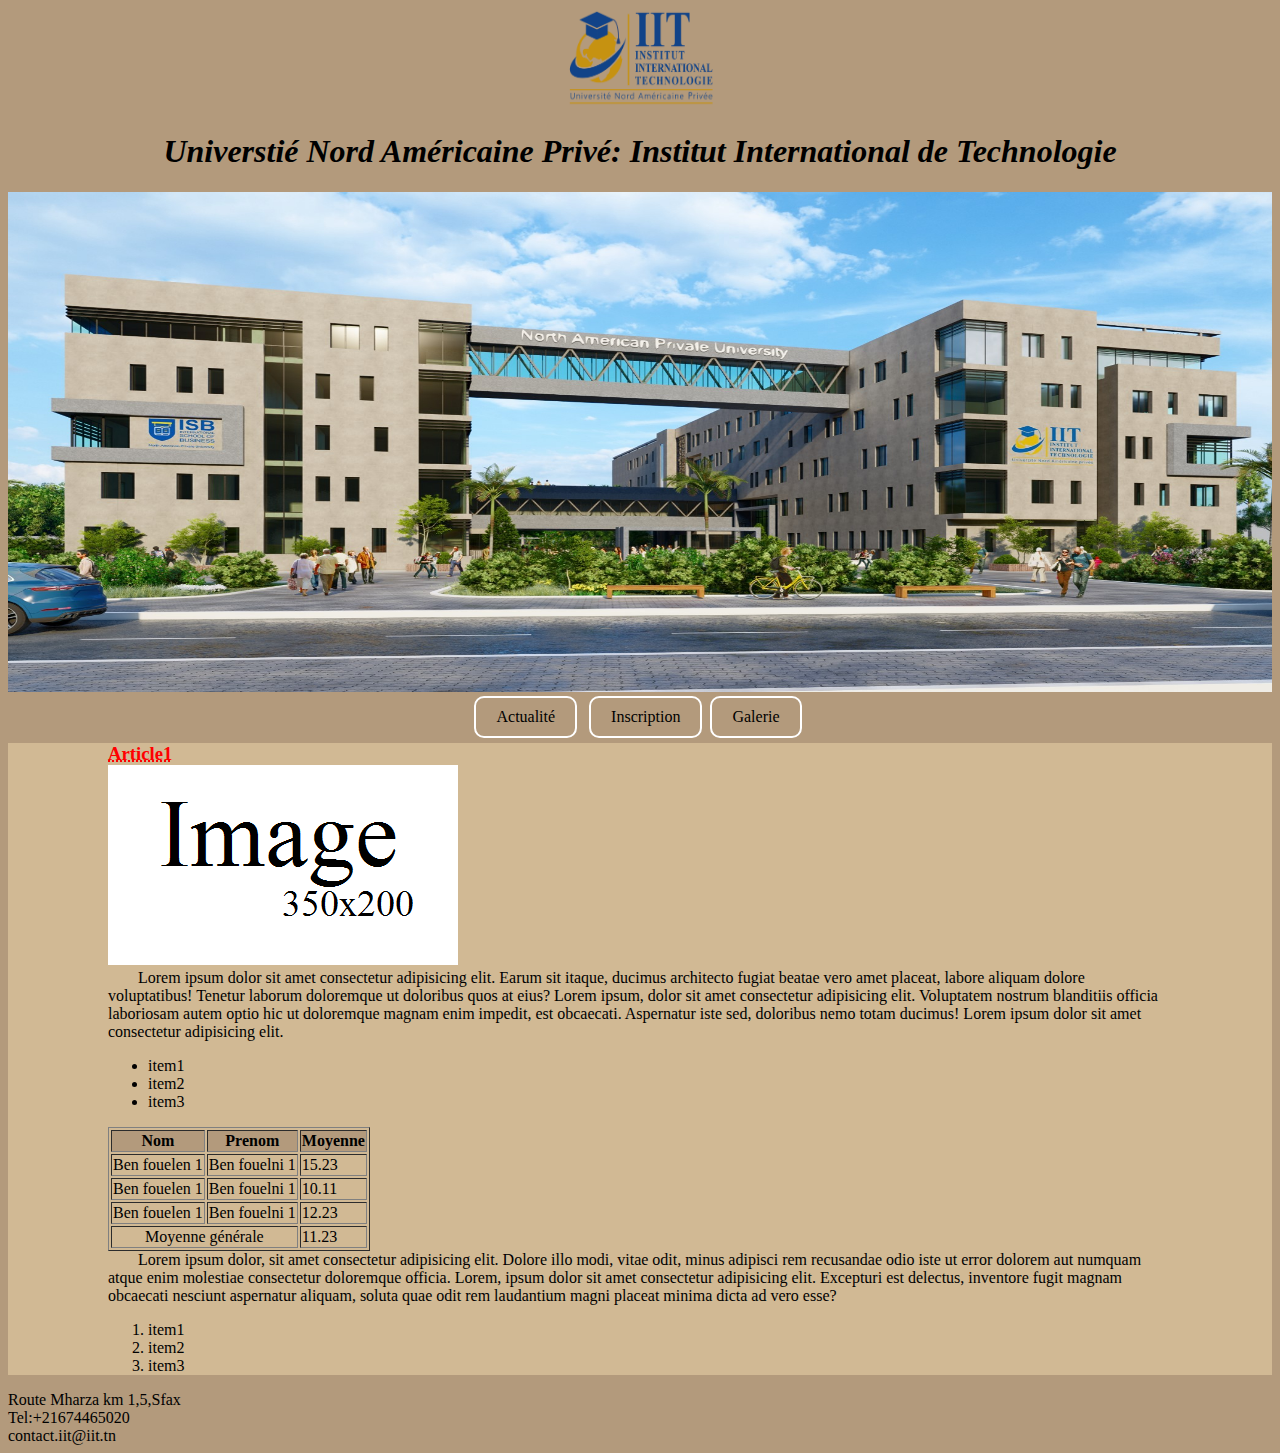
<file: pages_html/article1.html>
<!DOCTYPE html>
<html lang="en">

<head>
    <title>Tp2</title>
    <link href="../css/style.css" rel="stylesheet">
</head>

<body id="body">
    <header>
        <center>
            <img id="img1" src="../images/logo IIT.png" alt="itt logo" width="150" height="150">

            <h1><strong><em>Universtié Nord Américaine Privé: Institut International de Technologie</em> </strong></h1>
        </center>
        <img src="../images/campus.jfif" alt="itt logo " width="150" height="150" id="img2">


        <nav id="nav">
            <a href='../index.html'>Actualité</a> &nbsp;
            <a href='pages_html/inscritpion.html'>Inscription</a>&nbsp;
            <a href='../pages_html/galerie.html'>Galerie</a>&nbsp;
        </nav>
    </header>
    <div>
    <article>
        <h3>Article1</h3>
        <img  id="img article"src="../images\imagevide350_200.png">
        <p id="alinea">
            Lorem ipsum dolor sit amet consectetur adipisicing elit. Earum sit itaque, ducimus architecto fugiat beatae
            vero
            amet placeat, labore aliquam dolore voluptatibus! Tenetur laborum doloremque ut doloribus quos at eius?
            Lorem ipsum, dolor sit amet consectetur adipisicing elit. Voluptatem nostrum blanditiis officia laboriosam
            autem optio hic ut doloremque magnam enim impedit, est obcaecati. Aspernatur iste sed, doloribus nemo totam
            ducimus! Lorem ipsum dolor sit amet consectetur adipisicing elit.
      
        <ul>
            <li>item1</li>
            <li>item2</li>
            <li>item3</li>
        </ul>
        <table border="1">
<tr>
            <th>Nom </th>
            <th>Prenom</th>
            <th>Moyenne</th></tr>
            <tr>
                <td>Ben fouelen 1</td>
                <td>Ben fouelni 1</td>
                <td>15.23</td>
            </tr>
            <tr>
                <td>Ben fouelen 1</td>
                <td>Ben fouelni 1</td>
                <td>10.11</td>
            </tr>
            <tr>
                <td>Ben fouelen 1</td>
                <td>Ben fouelni 1</td>
                <td>12.23</td>
            </tr>
            <tr>
                <td  id="moy"colspan="2" >Moyenne générale</td>
                
                <td>11.23</td>
            </tr>
        </table>
    </article>

    <article>
       <p id="alinea">
       Lorem ipsum dolor, sit amet consectetur adipisicing elit. Dolore illo modi, vitae odit, minus adipisci rem recusandae odio iste ut error dolorem aut numquam atque enim molestiae consectetur doloremque officia.
       Lorem, ipsum dolor sit amet consectetur adipisicing elit. Excepturi est delectus, inventore fugit magnam obcaecati nesciunt aspernatur aliquam, soluta quae odit rem laudantium magni placeat minima dicta ad vero esse?
    </p><ol start="1">
        <li>item1</li>
        <li>item2</li>
        <li>item3</li>
       </ol>
    </article>
    
    </div>
    <footer>
        Route Mharza km 1,5,Sfax <br>
        Tel:+21674465020 <br>
        contact.iit@iit.tn <br>

    </footer>
</body>

</html>
</file>
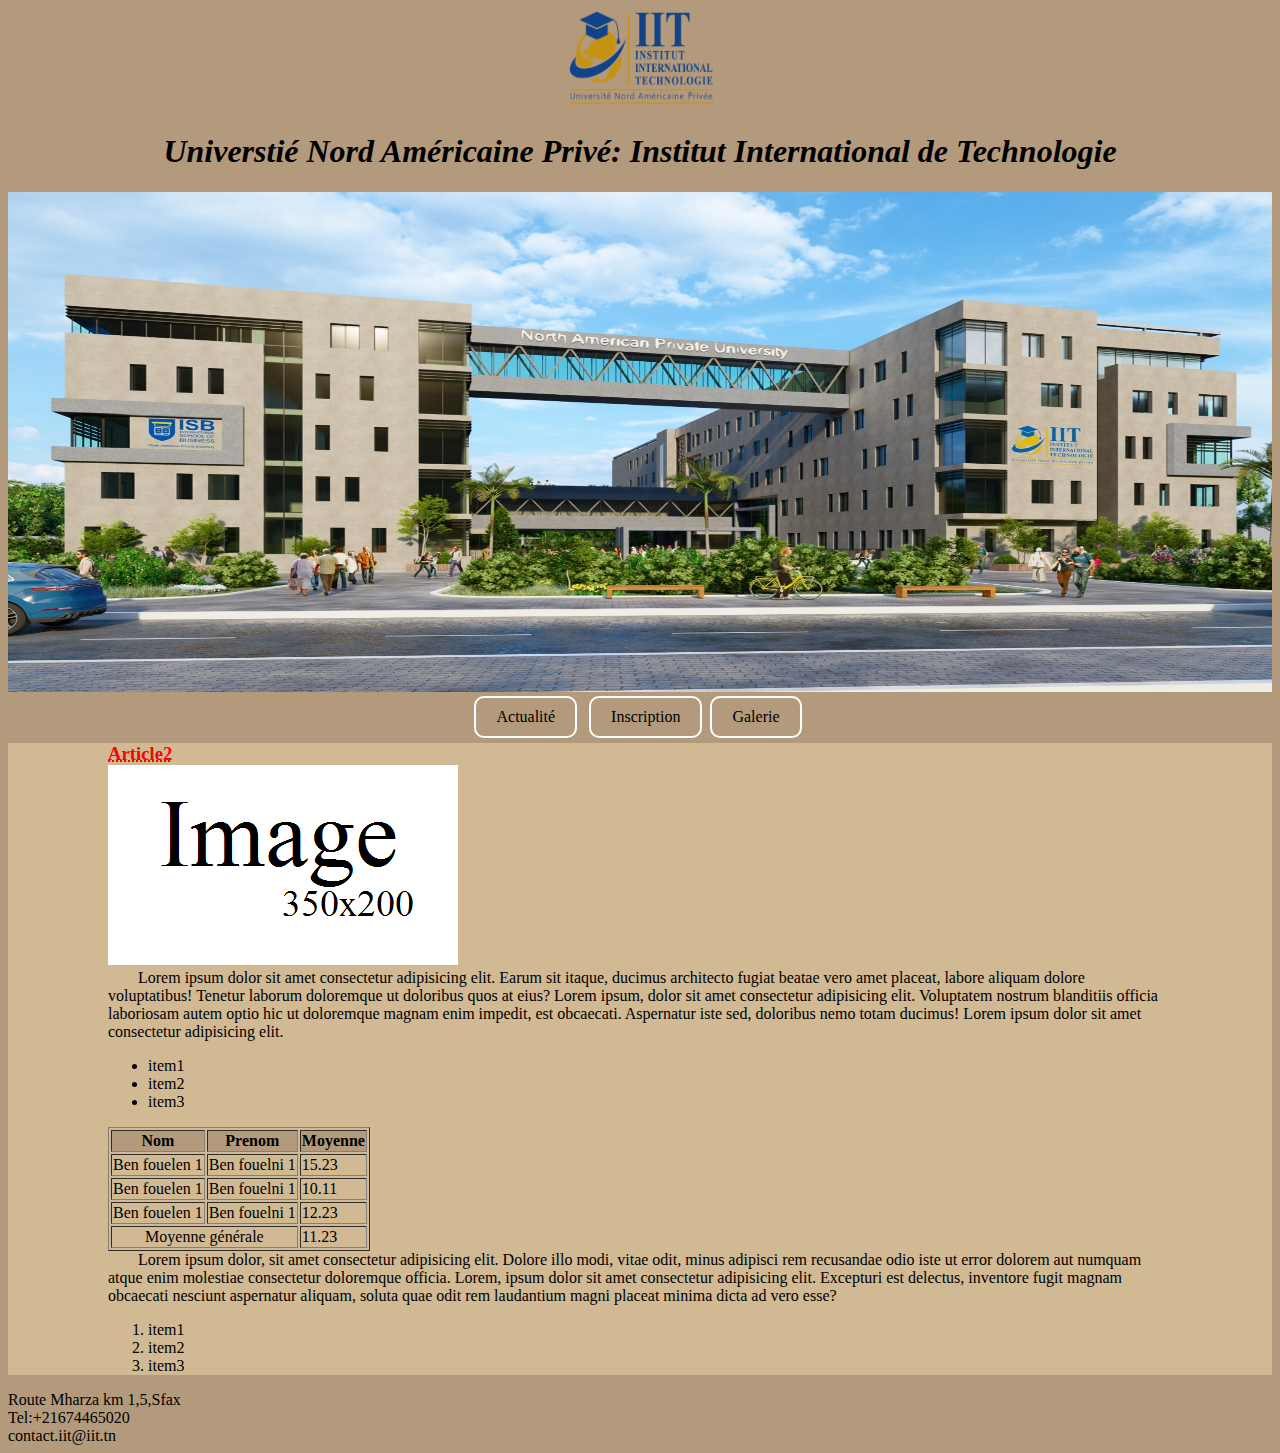
<file: pages_html/article2.html>
<!DOCTYPE html>
<html lang="en">

<head>
    <title>Tp2</title>
    <link href="../css/style.css" rel="stylesheet">
</head>

<body id="body">
    <header>
        <center>
            <img id="img1" src="../images/logo IIT.png" alt="itt logo" width="150" height="150">

            <h1><strong><em>Universtié Nord Américaine Privé: Institut International de Technologie</em> </strong></h1>
        </center>
        <img src="../images/campus.jfif" alt="itt logo " width="150" height="150" id="img2">


        <nav id="nav">
            <a href='../index.html'>Actualité</a> &nbsp;
            <a href='pages_html/inscritpion.html'>Inscription</a>&nbsp;
            <a href='../pages_html/galerie.html'>Galerie</a>&nbsp;
        </nav>
    </header>
    <div>
    <article>
        <h3>Article2</h3>
        <img  id="img article"src="../images\imagevide350_200.png">
        <p id="alinea">
            Lorem ipsum dolor sit amet consectetur adipisicing elit. Earum sit itaque, ducimus architecto fugiat beatae
            vero
            amet placeat, labore aliquam dolore voluptatibus! Tenetur laborum doloremque ut doloribus quos at eius?
            Lorem ipsum, dolor sit amet consectetur adipisicing elit. Voluptatem nostrum blanditiis officia laboriosam
            autem optio hic ut doloremque magnam enim impedit, est obcaecati. Aspernatur iste sed, doloribus nemo totam
            ducimus! Lorem ipsum dolor sit amet consectetur adipisicing elit.
      
        <ul>
            <li>item1</li>
            <li>item2</li>
            <li>item3</li>
        </ul>
        <table border="1">
<tr>
            <th>Nom </th>
            <th>Prenom</th>
            <th>Moyenne</th></tr>
            <tr>
                <td>Ben fouelen 1</td>
                <td>Ben fouelni 1</td>
                <td>15.23</td>
            </tr>
            <tr>
                <td>Ben fouelen 1</td>
                <td>Ben fouelni 1</td>
                <td>10.11</td>
            </tr>
            <tr>
                <td>Ben fouelen 1</td>
                <td>Ben fouelni 1</td>
                <td>12.23</td>
            </tr>
            <tr>
                <td  id="moy"colspan="2" >Moyenne générale</td>
                
                <td>11.23</td>
            </tr>
        </table>
    </article>

    <article>
       <p id="alinea">
       Lorem ipsum dolor, sit amet consectetur adipisicing elit. Dolore illo modi, vitae odit, minus adipisci rem recusandae odio iste ut error dolorem aut numquam atque enim molestiae consectetur doloremque officia.
       Lorem, ipsum dolor sit amet consectetur adipisicing elit. Excepturi est delectus, inventore fugit magnam obcaecati nesciunt aspernatur aliquam, soluta quae odit rem laudantium magni placeat minima dicta ad vero esse?
    </p><ol start="1">
        <li>item1</li>
        <li>item2</li>
        <li>item3</li>
       </ol>
    </article>
</div>
    <footer>
        Route Mharza km 1,5,Sfax <br>
        Tel:+21674465020 <br>
        contact.iit@iit.tn <br>

    </footer>
</body>

</html>
</file>
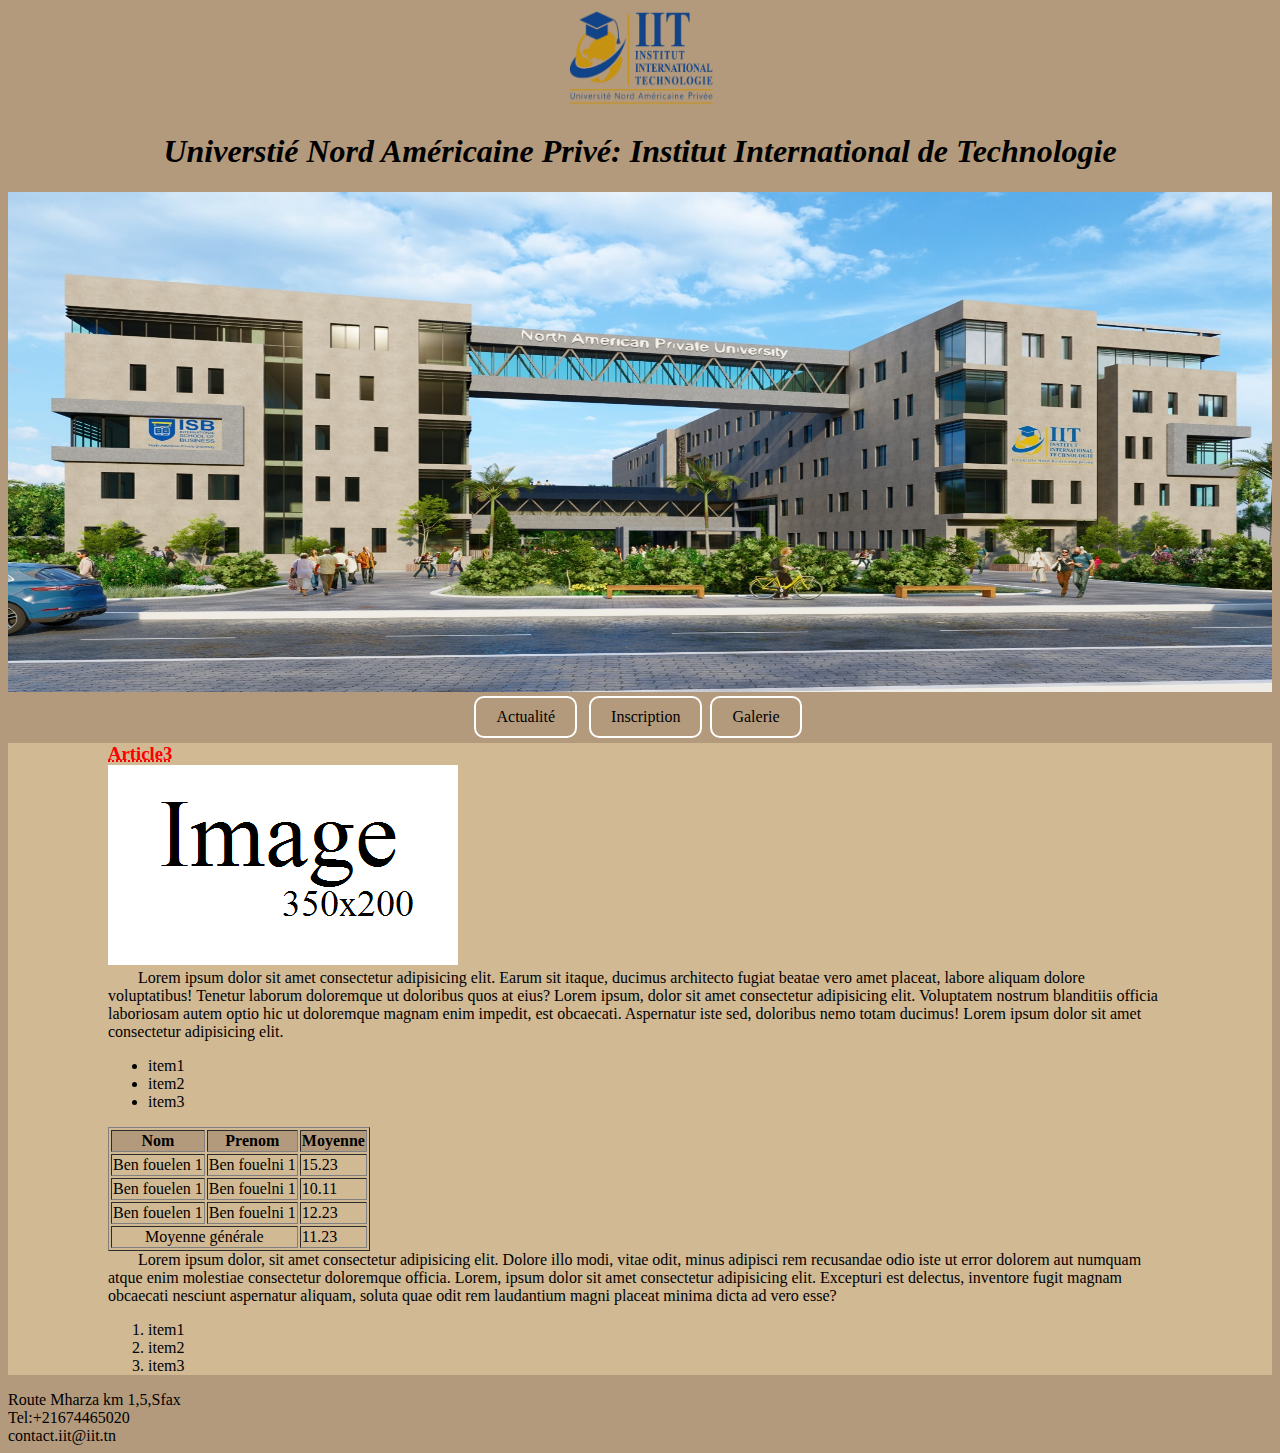
<file: pages_html/article3.html>
<!DOCTYPE html>
<html lang="en">

<head>
    <title>Tp2</title>
    <link href="../css/style.css" rel="stylesheet">
</head>

<body id="body">
    <header>
        <center>
            <img id="img1" src="../images/logo IIT.png" alt="itt logo" width="150" height="150">

            <h1><strong><em>Universtié Nord Américaine Privé: Institut International de Technologie</em> </strong></h1>
        </center>
        <img src="../images/campus.jfif" alt="itt logo " width="150" height="150" id="img2">


        <nav id="nav">
            <a href='../index.html'>Actualité</a> &nbsp;
            <a href='../pages_html/inscritpion.html'>Inscription</a>&nbsp;
            <a href='../pages_html/galerie.html'>Galerie</a>&nbsp;
        </nav>
    </header>
    <div>
    <article>
        <h3>Article3</h3>
        <img  id="img article"src="../images\imagevide350_200.png">
        <p id="alinea">
            Lorem ipsum dolor sit amet consectetur adipisicing elit. Earum sit itaque, ducimus architecto fugiat beatae
            vero
            amet placeat, labore aliquam dolore voluptatibus! Tenetur laborum doloremque ut doloribus quos at eius?
            Lorem ipsum, dolor sit amet consectetur adipisicing elit. Voluptatem nostrum blanditiis officia laboriosam
            autem optio hic ut doloremque magnam enim impedit, est obcaecati. Aspernatur iste sed, doloribus nemo totam
            ducimus! Lorem ipsum dolor sit amet consectetur adipisicing elit.
      
        <ul>
            <li>item1</li>
            <li>item2</li>
            <li>item3</li>
        </ul>
        <table border="1">
<tr>
            <th>Nom </th>
            <th>Prenom</th>
            <th>Moyenne</th></tr>
            <tr>
                <td>Ben fouelen 1</td>
                <td>Ben fouelni 1</td>
                <td>15.23</td>
            </tr>
            <tr>
                <td>Ben fouelen 1</td>
                <td>Ben fouelni 1</td>
                <td>10.11</td>
            </tr>
            <tr>
                <td>Ben fouelen 1</td>
                <td>Ben fouelni 1</td>
                <td>12.23</td>
            </tr>
            <tr>
                <td  id="moy"colspan="2" >Moyenne générale</td>
                
                <td>11.23</td>
            </tr>
        </table>
    </article>

    <article>
       <p id="alinea">
       Lorem ipsum dolor, sit amet consectetur adipisicing elit. Dolore illo modi, vitae odit, minus adipisci rem recusandae odio iste ut error dolorem aut numquam atque enim molestiae consectetur doloremque officia.
       Lorem, ipsum dolor sit amet consectetur adipisicing elit. Excepturi est delectus, inventore fugit magnam obcaecati nesciunt aspernatur aliquam, soluta quae odit rem laudantium magni placeat minima dicta ad vero esse?
    </p><ol start="1">
        <li>item1</li>
        <li>item2</li>
        <li>item3</li>
       </ol>
    </article>
</div>
    <footer>
        Route Mharza km 1,5,Sfax <br>
        Tel:+21674465020 <br>
        contact.iit@iit.tn <br>

    </footer>
</body>

</html>
</file>
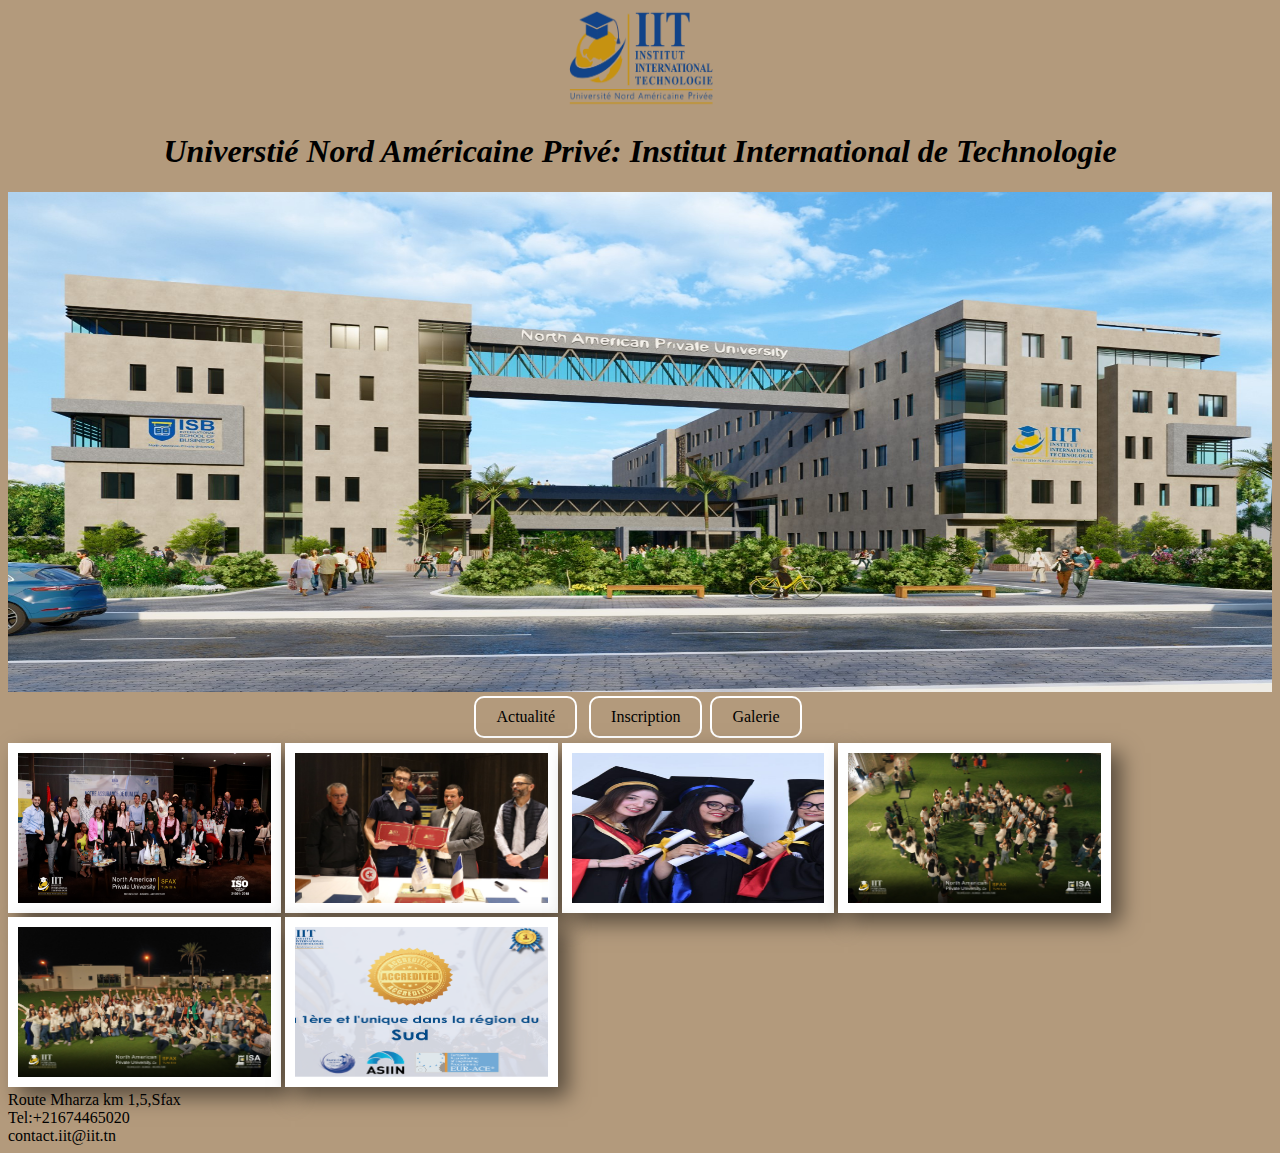
<file: pages_html/galerie.html>
<!DOCTYPE html>
<html lang="en">

<head>
    <link href="../css/style.css" rel="stylesheet">
</head>

<body id="body">
    <header>
        <center>
            <img id="img1" src="../images/logo IIT.png" width="150" height="150">

            <h1><strong><em>Universtié Nord Américaine Privé: Institut International de Technologie</em> </strong></h1>
        </center>
        <img src="../images/campus.jfif" width="150" height="150" id="img2">


        <nav id="nav">
            <a href='../index.html'>Actualité</a> &nbsp;
            <a href='pages_html/inscritpion.html'>Inscription</a>&nbsp;
            <a href='pages_html/galerie.html'>Galerie</a>&nbsp;
        </nav>
        <img src="../images/AE.png" width="150" height="150" id="galerie">
        <img src="../images/convention EIL.jpg" width="150" height="150" id="galerie">
        <img src="../images/diplome.jpg" width="150" height="150"id="galerie">
        <img src="../images/JI1.jpg" width="150" height="150"id="galerie" >
        <img src="../images/JI2.jpg" width="150" height="150"id="galerie">
        <img src="../images/accreditation.png" width="150" height="150"id="galerie" >
        <footer>
            Route Mharza km 1,5,Sfax <br>
            Tel:+21674465020 <br>
            contact.iit@iit.tn <br>

        </footer>

</body>

</html>
</file>
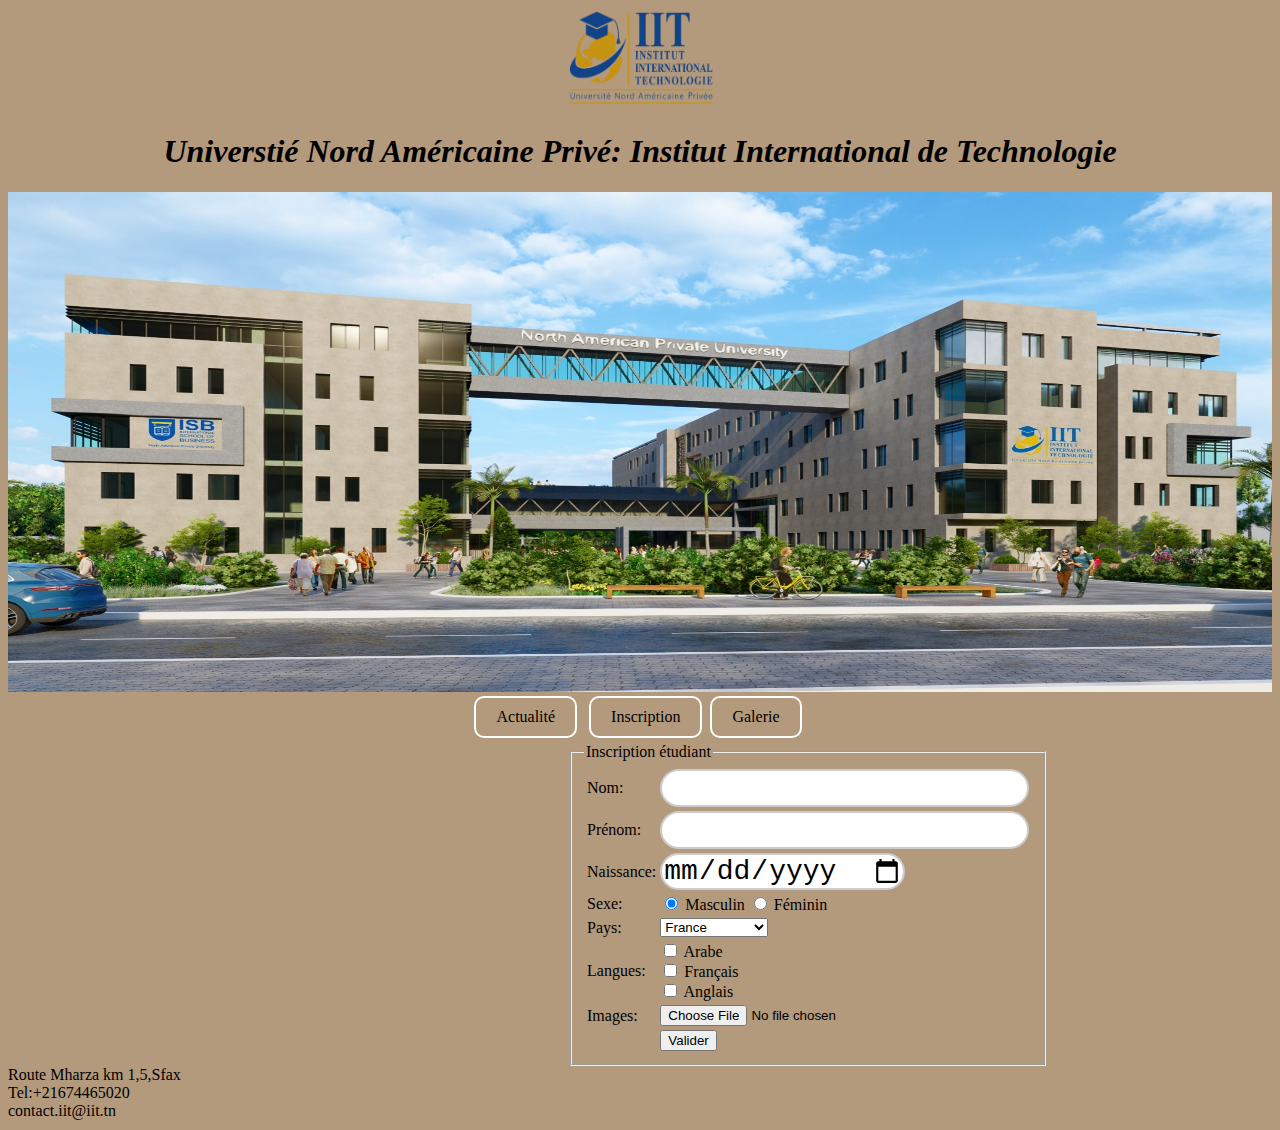
<file: pages_html/inscritpion.html>
<!DOCTYPE html>
<html lang="en">

<head>
    <title>Tp2</title>
    <link href="../css/style.css" rel="stylesheet">
</head>

<body id="body">
    <header>
        <center>
            <img id="img1" src="../images/logo IIT.png" alt="itt logo" width="150" height="150">

            <h1><strong><em>Universtié Nord Américaine Privé: Institut International de Technologie</em> </strong></h1>
        </center>
        <img src="../images/campus.jfif" alt="itt logo " width="150" height="150" id="img2">


        <nav id="nav">
            <a href='../index.html'>Actualité</a> &nbsp;
            <a href='inscritpion.html'>Inscription</a>&nbsp;
            <a href='galerie.html'>Galerie</a>&nbsp;
        </nav>
    </header>
<MAIN>
    <form method="post">
        <fieldset>
            <legend>Inscription étudiant</legend>
            <table>
                <tr>
                    <td><label for="nom">Nom: </label></td>
                    <td><input type="text" name="nom" id="nom" class="inp"></td>
                </tr>
                <tr>
                    <td><label for="prenom">Prénom: </label></td>
                    <td><input type="text" name="prenom" id="prenom" class="inp" ></td>
                </tr>
                <tr>
                    <td><label for="nais">Naissance: </label></td>
                    <td><input type="date" name="nais" id="nais"class="inp" ></td>
                </tr>
                <tr>
                    <td><label>Sexe: </label></td>
                    <td>
                        <input type="radio" name="sexe" id="masculin" value="Masculin" checked class="inp">
                        <label for="masculin">Masculin</label>
                        <input type="radio" name="sexe" id="feminin" value="Féminin"class="inp">
                        <label for="feminin">Féminin</label>
                    </td>
                </tr>
                <tr>
                    <td><label for="pays">Pays: </label></td>
                    <td>
                        <select name="pays" id="pays">
                            <option value="Tunisie">Aucune valeur</option>
                            <option value="Tunisie">Tunisie</option>
                            <option value="France" selected>France </option>
                        </select>
                    </td>
                </tr>
                <tr>
                    <td><label>Langues: </label></td>
                    <td>
                        <input type="checkbox" name="langues" id="arabe" value="Arabe"class="inp">
                        <label for="arabe">Arabe</label>
                        <br>
                        <input type="checkbox" name="langues" id="francais" value="Français"class="inp">
                        <label for="francais">Français</label>
                        <br>
                        <input type="checkbox" name="langue" id="anglais" value="Anglais" class="inp">
                        <label for="anglais">Anglais</label>
                    </td>
                </tr>
                <tr>
                    <td> <label for="fic">Images:</label></td>
                    <td> <input name="file" type="file" id="fic" ></td>
                </tr>
                <tr>

                    <td></td>
                    <td><input type="submit" value="Valider" ></td>
                </tr>
            </table>
        </fieldset>
        
    </form>
</MAIN>
    <footer>
        Route Mharza km 1,5,Sfax <br>
        Tel:+21674465020 <br>
        contact.iit@iit.tn <br>

    </footer>
</file>
<file: css/style.css>
#img1{
    width:200;
    height: 100px;
}
#body{ 
    background-color: #B39a7c;
}
 
#img2{
    width:100%;
    height: 500px;
}
#img3{
    float: right; 
    width: 7%;
    margin-top: -10px; 
}

#nav {
 text-align: center;
 
}

#nav a {
    display: inline-block; 
    padding: 10px 20px;
    border: 2px solid white; /* Ajoute une bordure noire autour du lien */
    text-decoration: none; /* Enlève le soulignement par défaut des liens */
    border-radius: 10px; /* Ajoute des coins arrondis */
    background-color: #B39a7c; /* Couleur de fond pour le cadre */
    color: #000; /* Couleur du texte */
    text-align: center; /* Centre le texte à l'intérieur du cadre */
margin-bottom: 5px;

}

#nav a:hover {
    background-color: #d1b994; /* Change la couleur de fond au survol */
    border-color:white; /* Change la couleur de la bordure au survol */
}

h3{
    color:red;
    text-decoration: underline dotted;
}

article h3 {
    margin: 0; /* Supprime l'espace h3 */
}

article p {
    margin-top: 0; /* Supprime l'espace  du p */
   
}
article{
    margin-left: 100px;
    margin-right: 100px;
    
}
div{
    background-color:
    #d1b994;
}
hr {  margin-left: 100px;
    margin-right: 100px;
   
}
#alinea{
    text-indent: 30px;
}
#lien{
    color: blue;
}
#galerie{  border: 10px solid white; /* Bordure blanche */
    box-shadow: 10px 10px 20px rgba(0, 0, 0, 0.5); /* Ombre portée */
width: 20%;
}
#moy{text-align: center;}
#img article{

 margin-right: 100px;
}
.footer
{ background-color: #B39a7c;}
th{ background-color: #B39a7c;}
form{
    padding-left: 560px;
    padding-right: 2500px;
}
.inp{border: 2px solid #ccc; /* Bordure légère */
    border-radius: 25px;    /* Arrondi de la bordure */
    outline: none; 
    font-size: 28px;
     
  }
</file>
